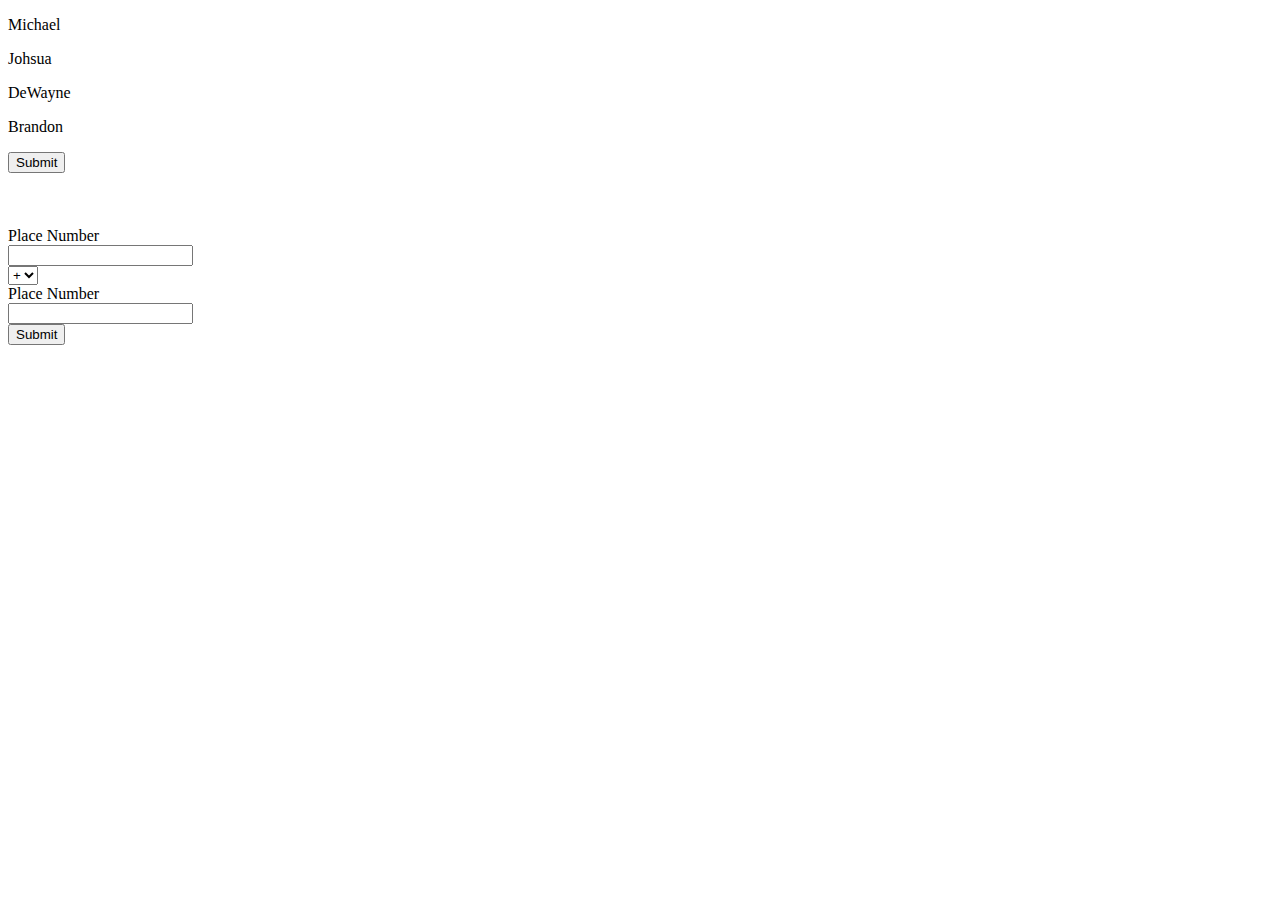
<file: index.html>
<!DOCTYPE html>
<html lang="en">
<head>
    <meta charset="UTF-8">
    <meta http-equiv="X-UA-Compatible" content="IE=edge">
    <meta name="viewport" content="width=device-width, initial-scale=1.0">
    <title>Document</title>
</head>
<body>
   <div class="manip">
    <p>Michael</p>
    <p>Johsua</p>
    <p>DeWayne</p>
    <p>Brandon</p>
    <button id="button">Submit</button>
   </div>
   <br>
   <br>
   <br>
   <div id="add">
    <label for="number1">Place Number</label>
    <br>
    <input  id = "number1" name="number1" type="number">
    <br>
    <select name="sign" id="sign">
        <option value="+">+</option>
        <option value="-">-</option>
        <option value="*">x</option>
        <option value="/">/</option>
    </select>
    <br>
    <label for="number1">Place Number</label>
    <br>
    <input type="number" name="number2" id="number2">
    <br>
    <button id="add-btn">Submit</button>
      <div id="number">

      </div>
   </div>

</body>
<script  src="index.js"></script>
</html>
</file>
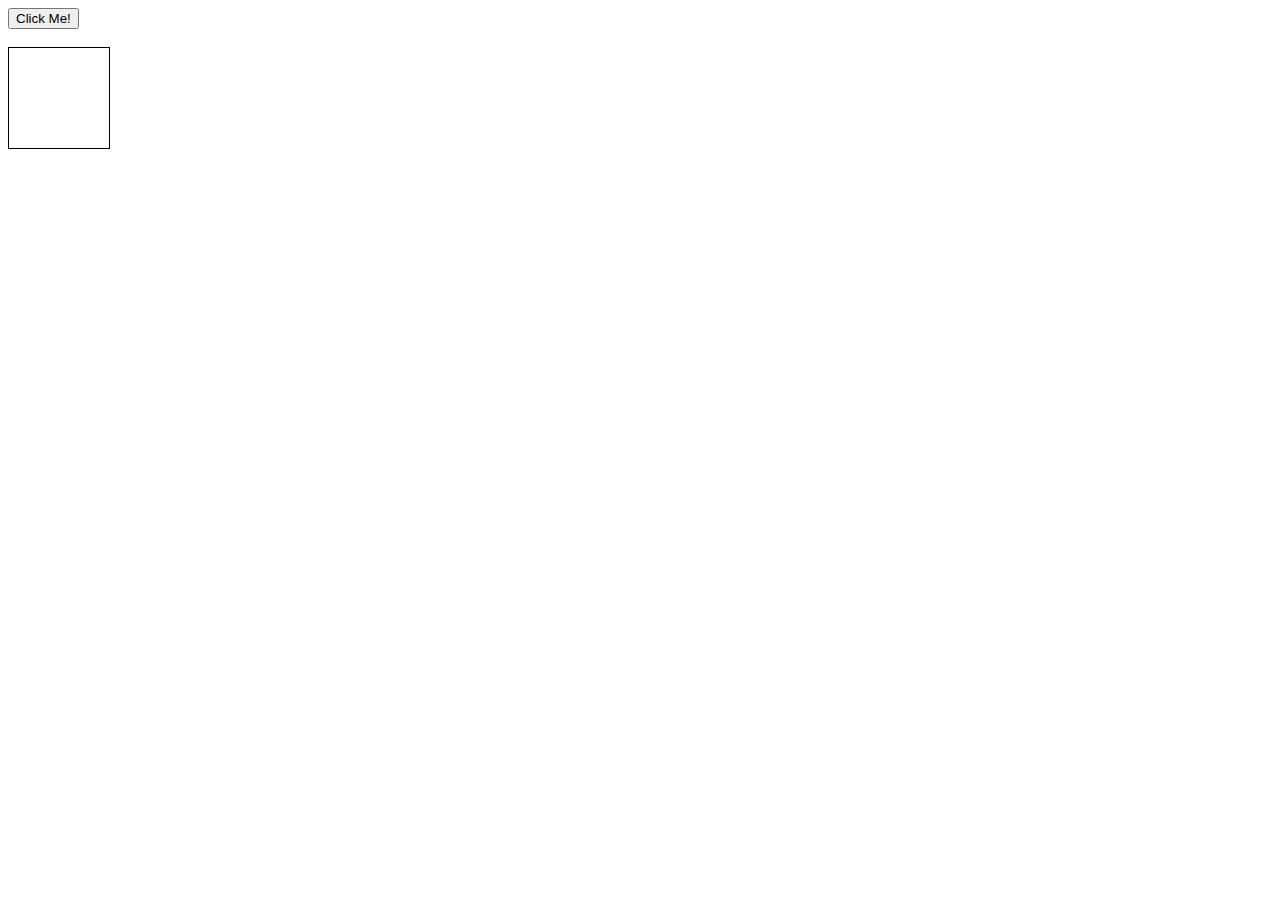
<file: callback.html>
<!DOCTYPE html>
<html lang="en">
<head>
    <meta charset="UTF-8">
    <meta http-equiv="X-UA-Compatible" content="IE=edge">
    <meta name="viewport" content="width=device-width, initial-scale=1.0">
    <title>Callback</title>
    <style>
        div{
            width: 100px;
            height: 100px;
            border: 1px black solid
        }

        .color{
            background: red
        }
    </style>
</head>
<body>
    <button id="click">Click Me!</button>
    <br>
    <br>
    <div></div>


</body>
<script  src="callback.js"></script>
</html>
</file>
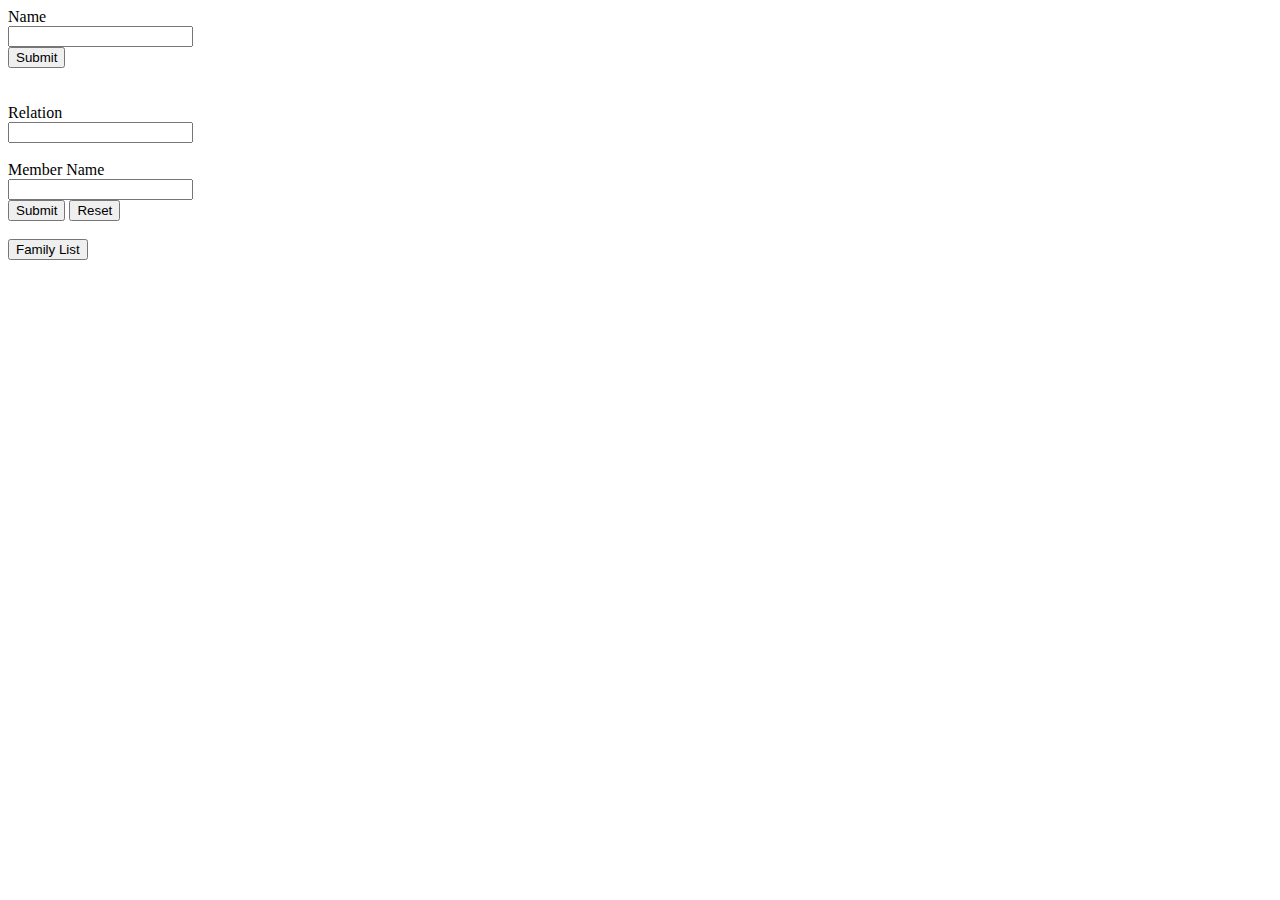
<file: family.html>
<!DOCTYPE html>
<html lang="en">
<head>
    <meta charset="UTF-8">
    <meta http-equiv="X-UA-Compatible" content="IE=edge">
    <meta name="viewport" content="width=device-width, initial-scale=1.0">
    <title>Document</title>
    <style>
        .create-family{
            width: 100px,
            
        }


    </style>
</head>
<body>
    <div class="create-name">
        <div class ="name">

            <label for="name">Name</label>
            <br>
            <input type="text" name="name" id="name">
            <br>
            <button id="make-name">Submit</button>
        </div>
        <br>
        <br>
        <div id="create-family">
            <label for="relation">Relation</label>
            <br>
            <input type="text" name="relation" id="relation">
            <br>
            <br>
            <label for="member-name">Member Name</label>
            <br>
            <input type="text" name="name" id="member-name">
            <br>
            <button id="make-family">Submit</button>
            <button id="remove-family">Reset</button>
             <br>
             <br>
             <div id="family">

              <button id="family-list">Family List</button>  
             </div>
            
        </div>
    </div>
</body>
<script  src="family.js"></script>
</html>
</file>
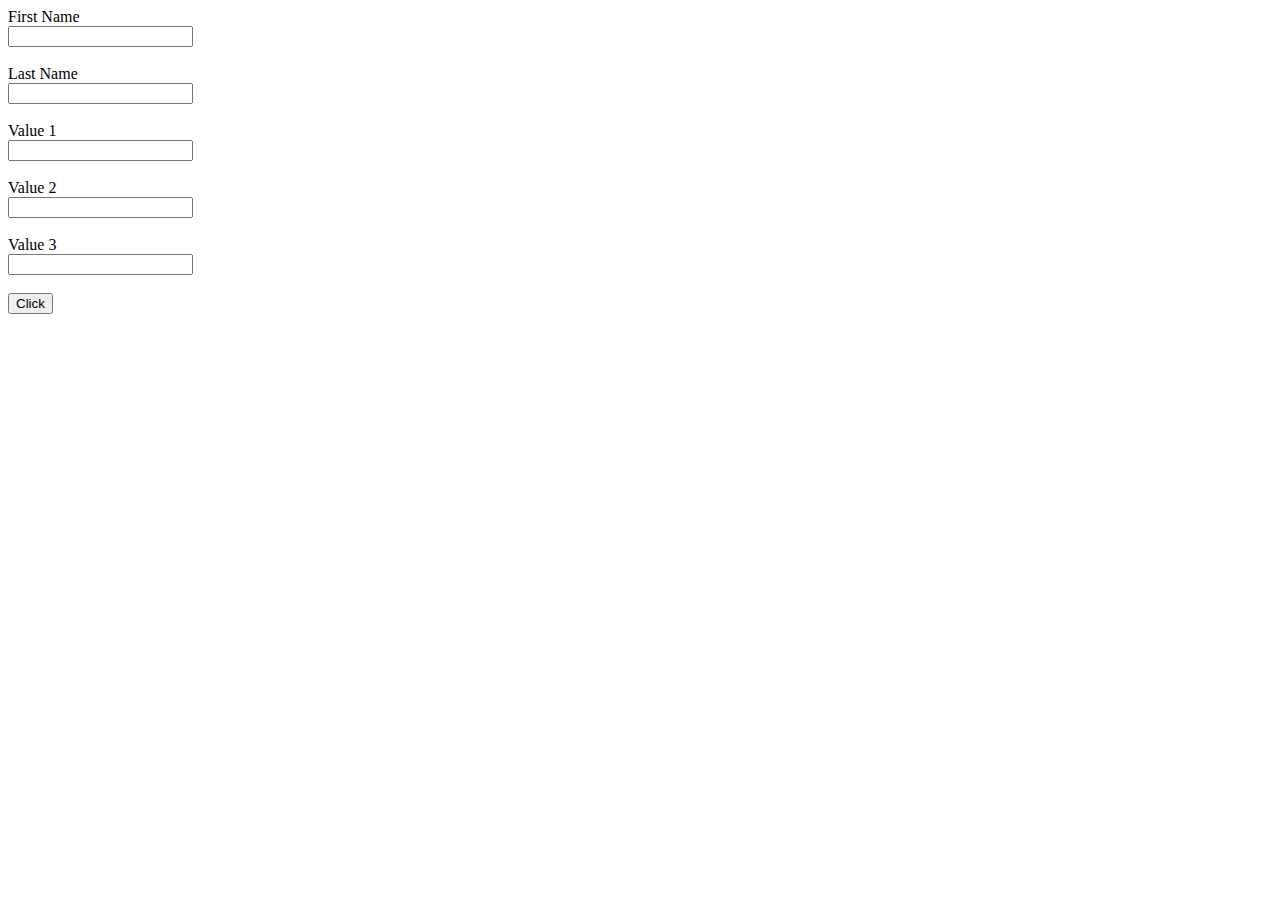
<file: iife.html>
<!DOCTYPE html>
<html lang="en">
<head>
    <meta charset="UTF-8">
    <meta http-equiv="X-UA-Compatible" content="IE=edge">
    <meta name="viewport" content="width=device-width, initial-scale=1.0">
    <title>Document</title>
</head>
<body>

    <div id="values">
        <label for="first-name">First Name</label>
        <br>
        <input type="text" id="first-name">
        <br>
        <br>
        <label for="last-name">Last Name</label>
        <br>
        <input type="text" name="last-name" id="last-name">
        <br>
        <br>
        <label for="value1">Value 1</label>
        <br>
        <input type="text" name="value2" id="value1">
        <br>
        <br>
        <label for="value2">Value 2</label>
        <br>
        <input type="text" name="value2" id="value2">
        <br>
        <br>
        <label for="value3">Value 3</label>
        <br>
        <input type="text" name="value3" id="value3">
        <br>
        <br>
        <button id="value-button">Click</button>
        <br>
        <br>
        <br>
        <div id="value-list"></div>

    </div>
    
</body>
<script  src="iife.js"></script>
</html>
</file>
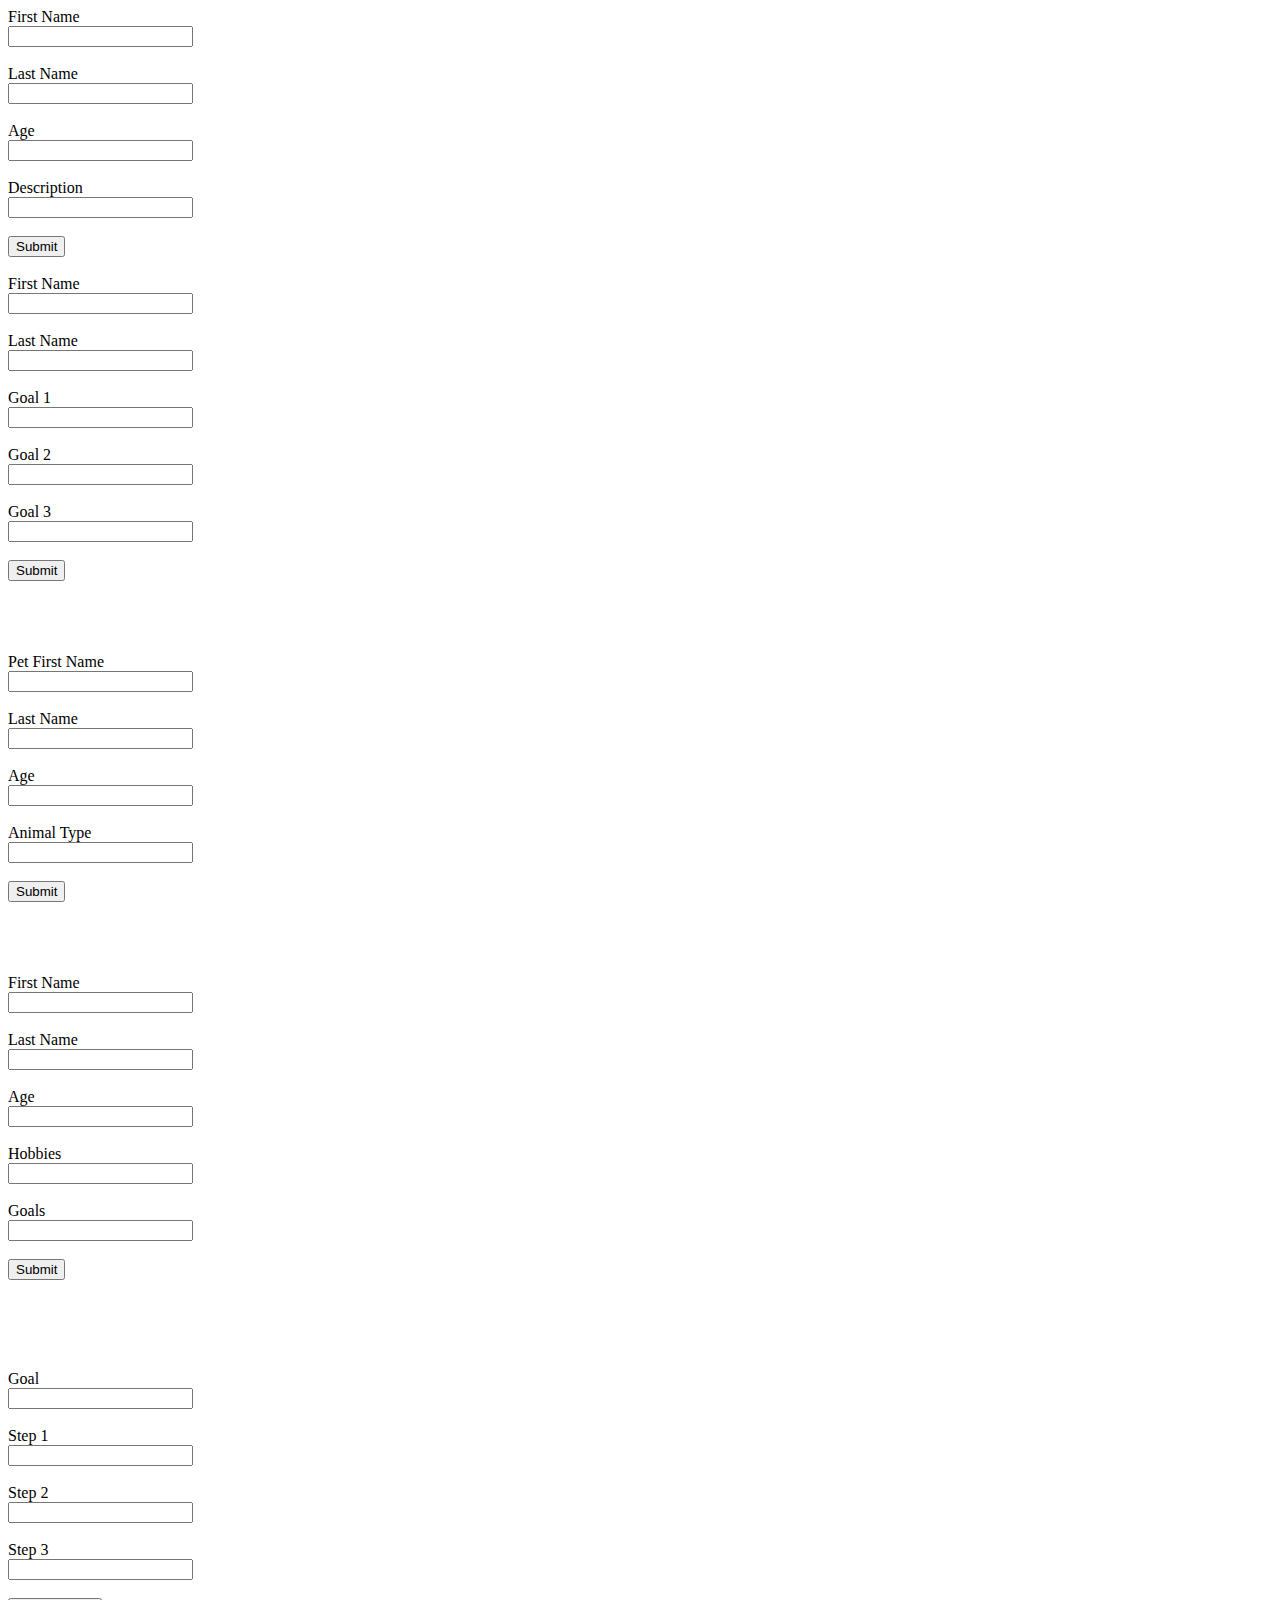
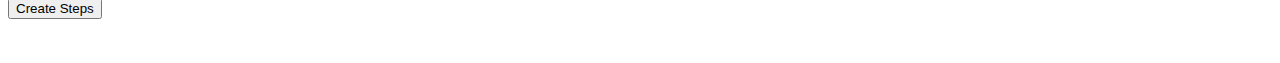
<file: section5.html>
<!DOCTYPE html>
<html lang="en">
<head>
    <meta charset="UTF-8">
    <meta http-equiv="X-UA-Compatible" content="IE=edge">
    <meta name="viewport" content="width=device-width, initial-scale=1.0">
    <title>Document</title>
</head>
<body>
    <div id ="apply">
        <label for="fname">First Name</label>
         <br>
        <input type="text" id="fname">
        <br>
        <br>
        <label for="lname">Last Name</label>
        <br>
        <input type="text" id="lname">
        <br>
        <br>
        <label for="age">Age</label>
        <br>
        <input type="number" id="age">
        <br>
        <br>
        <label for="decription">Description</label>
        <br>
        <input type="text" id="description">
         <br>
         <br>
         <button id = "your-info">Submit</button>
         

         <div id="info">



         </div>
         <br>
         <div id="goals">
            <label for="fName">First Name</label>
            <br>
            <input type="text" id="fName">
            <br>
            <br>
            <label for="lName">Last Name</label>
            <br>
            <input type="text" id="lName">
            <br>
            <br>
            <label for="goal1"> Goal 1</label>
            <br>
            <input type="text" id="goal1">
            <br>
            <br>
            <label for="goal2"> Goal 2</label>
            <br>
            <input type="text" id="goal2">
            <br>
            <br>
            <label for="goal3"> Goal 3</label>
            <br>
            <input type="text" id="goal3">
            <br>
            <br>
            <button id="goal-button">Submit</button>

            <div id="goal-list"></div>

         </div>

        
         <br>
         <br>
         <br>
         <br>
         

         <label for="first-name">Pet First Name</label>
         <br>
        <input type="text" id="first-name">
        <br>
        <br>
        <label for="last-name">Last Name</label>
        <br>
        <input type="text" id="last-name">
        <br>
        <br>
        <label for="pet-age">Age</label>
        <br>
        <input type="number" id="pet-age">
        <br>
        <br>
        <label for="type">Animal Type</label>
        <br>
        <input type="text" id="type">
         <br>
         <br>
         <button id ="pet-info">Submit</button>
         

         <div id="pet-info"></div>
         <br>
         <br>
         <br>
         <br>
         <label for="info-fname">First Name</label>
         <br>
        <input type="text" id="info-fname">
        <br>
        <br>
        <label for="info-lname">Last Name</label>
        <br>
        <input type="text" id="info-lname">
        <br>
        <br>
        <label for="info-age">Age</label>
        <br>
        <input type="number" id="info-age">
        <br>
        <br>
        <label for="info-hobbies">Hobbies</label>
        <br>
        <input type="text" id="info-hobbies">
         <br>
         <br>
         <label for="info-goals">Goals</label>
         <br>
         <input type="text" id="info-goals">
         <br>
         <br>
         <button id = "more-info">Submit</button>
         <br>
         <br>
         <br>
         <br>
         <div id="the-info"></div>
    </div>
    <br>
         <br>
    <div id="goal-steps">

        <label for="the-goal">Goal</label>
        <br>
        <input type="text" id="the-goal">
        <br>
        <br>
        <label for="step1">Step 1</label>
        <br>
        <input type="text" id="step1">
        <br>
        <br>
        <label for="step2">Step 2</label>
        <br>
        <input type="text" id="step2">
        <br>
        <br>
        <label for="step3">Step 3</label>
        <br>
        <input type="text" id="step3">
        <br>
        <br>
        <button id="steps-button">Create Steps</button>
        <br>
        <br>
        <br>
        <div id="the-plan"></div>
     </div>
</body>
<script  src="section5.js"></script>
</html>
</file>
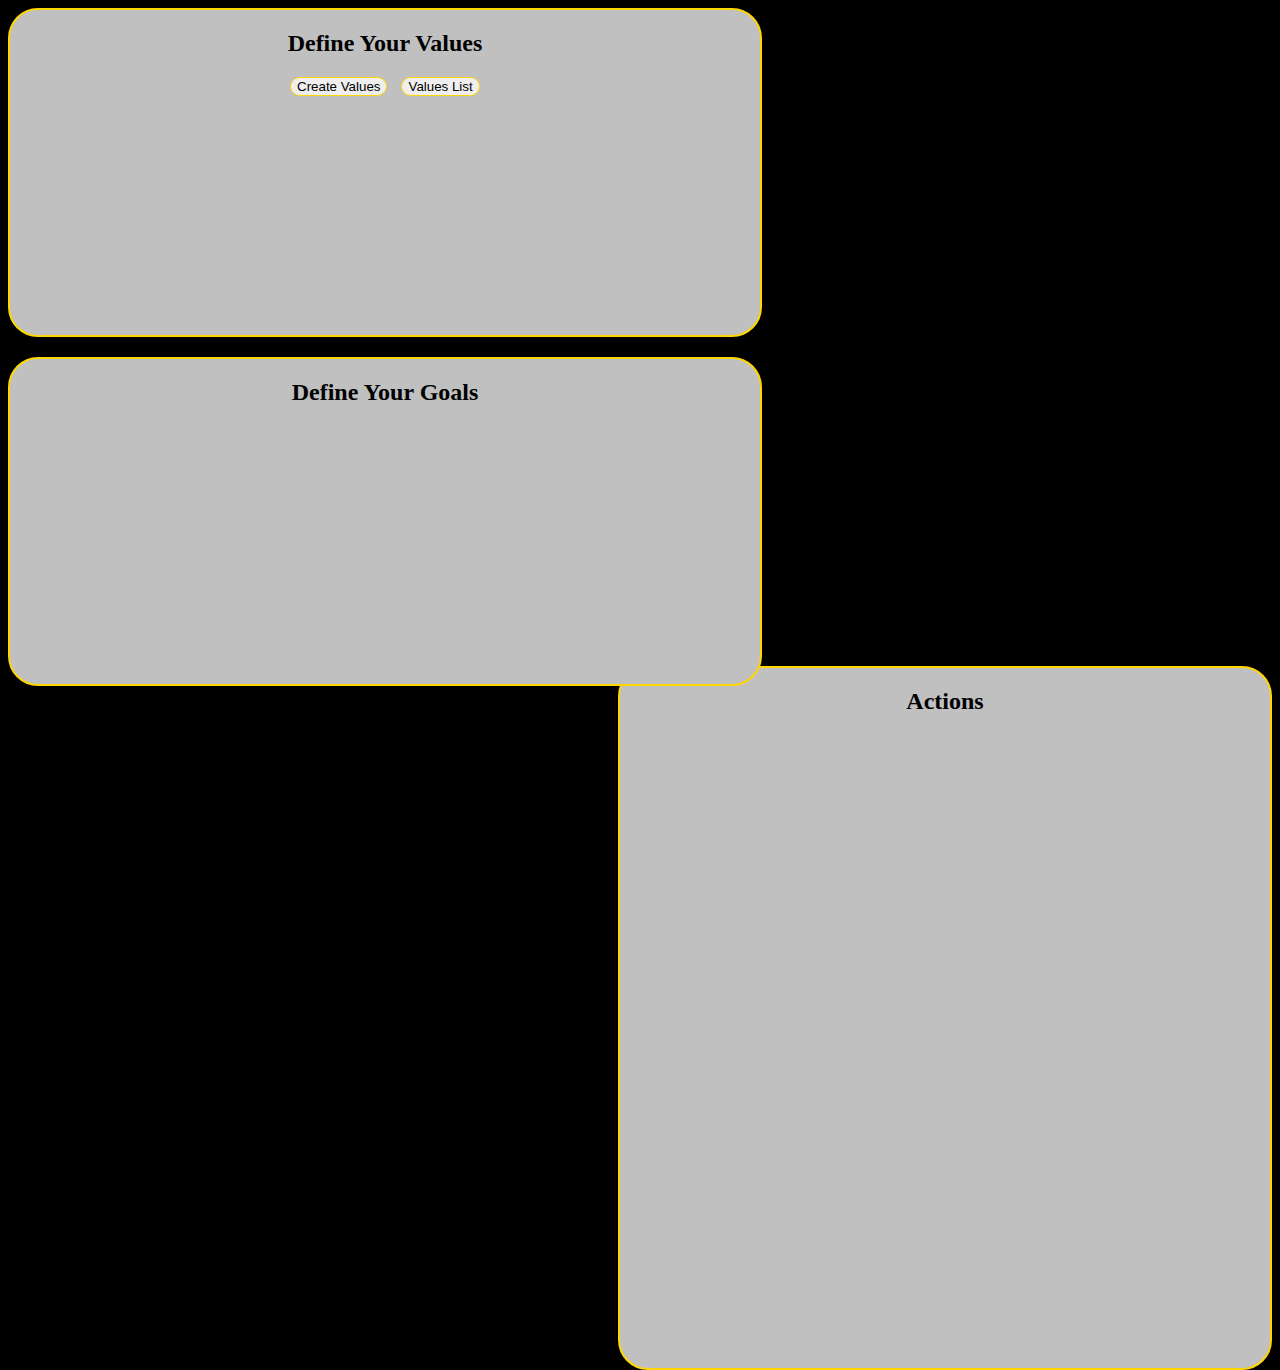
<file: todolist.html>
<!DOCTYPE html>
<html lang="en">
<head>
    <meta charset="UTF-8">
    <meta http-equiv="X-UA-Compatible" content="IE=edge">
    <meta name="viewport" content="width=device-width, initial-scale=1.0">
    <title>Document</title>
    <link rel="stylesheet" href="todolist.css">
</head>
<body>
    <div id="container">
        <div id="values">
            <h2>Define Your Values</h2>
            <button id="create-values">Create Values</button>
            <button id="values-list">Values List</button>
            

            <div id="create-value"></div>
           
        </div>
        <div id="goals">
            <h2>Define Your Goals</h2>
            <div id="create-goals"></div>
        </div>
    </div>
    <div id="actions">
        <h2>Actions</h2>
    </div>
</body>

<script  src="todolist.js"></script>
</html>
</file>
<file: todolist.css>
body{
    background: black
}
#container{

    width: 775px;
    float: left
}

#values{
    
    height: 325px;
    width: 750px;
    background: silver;
    border: 2px gold solid;
    border-radius: 30px;
    
}

#values h2{
    text-align: center
}

#goals{
    position: relative;
    top: 20px;
    height: 325px;
    width: 750px;
    background: silver;
    border: 2px gold solid;
    border-radius: 30px;
    
}

#goals h2{
    text-align: center
}

#actions{

    float: right;
    height: 700px;
    width: 650px;
    background: silver;
    border: 2px gold solid;
    border-radius: 30px;
}

#actions h2{
    text-align: center;
}

button#create-values{

    position: relative;
    left: 280px;
    border: 1px gold solid;
    border-radius: 10px;
}

button#values-list{

    position: relative;
    left: 290px;
    border: 1px gold solid;
    border-radius: 10px;
}

div.value-form{
    position: relative;
    margin-top: 2%;
    left: 37%
}

.value-form label:first-of-type{
    margin-left: 92px

}

.value-form label:last-of-type{
    margin-left: 80px

}

.value-form input[type="text"], textarea{
   background: gold;
   
}

.value-form input[type="text"]{
    width: 235px
}

button.make-value{

    position: relative;
    left: 60px;
    width: 100px;
    border: 1px gold solid;
    border-radius: 10px;
}

.display-myLife{
    box-sizing: border-box;
    width: 80%;
    position: relative;
    left: 10%;
    text-align: center
     
}

.display-myLife p:first-child{
    font-size: 175%;
    font-weight: 600;
    margin-bottom: 7px
}

.display-myLife p:nth-child(2){
    margin-top: 7px
}

button.submit-myLife{
    border: 1px gold solid;
    border-radius: 10px;
    width: 75px
}

.submit-myLife{
    border: 1px gold solid;
    border-radius: 10px;
    width: 75px
}

.display-myLife p:last-child{
   color: blue;
   font-size:75%
}

.display-myLife p:last-child:hover{
    text-decoration: underline;
    cursor: pointer
}

.ul-val{
    position: relative;
    box-sizing: border-box;
    width: 50%;
    left: 40%
}


.li-val{
    list-style: none;
    margin-bottom: 5px
}

.li-val:hover{
    text-decoration: underline;
    color: blue;
    cursor: pointer
}

#display-myLife p{
    text-align: center
}

#display-myLife p:first-child{
   font-size: 150%;
   font-weight: 600;
   margin-bottom: 0px
}

#display-myLife p:nth-child(2){
    font-size: 120%;
    font-weight: 500;
    margin-top: 10px
 }

 #display-myLife p:last-child{
    font-size: 75%;
    color: blue;
    
 }

 #display-myLife p:last-child:hover{
    text-decoration: underline;
    cursor: pointer
 }

 .update-list{
    margin-left: 38%;
    border: 1px gold solid;
    border-radius: 10px;
}

.add-goals{
    margin-left: 1%;
    border: 1px gold solid;
    border-radius: 10px;
}

div.update-form{
    position: relative;
    margin-top: 2%;
    left: 37%
}

.update-form label:first-of-type{
    margin-left: 92px

}

.update-form label:last-of-type{
    margin-left: 80px

}

.update-form input[type="text"], textarea{
   background: gold;
   
}

.update-form input[type="text"]{
    width: 235px
}

button.update-button{

    position: relative;
    left: 60px;
    width: 100px;
    border: 1px gold solid;
    border-radius: 10px;
}

#update-myLife{
    box-sizing: border-box;
    width: 80%;
    position: relative;
    left: 10%;
    text-align: center
}

#update-myLife p:first-child{
    font-size: 150%;
    font-weight: 600;
    margin-bottom: 0px
 }
 
 #update-myLife p:nth-child(2){
     font-size: 120%;
     font-weight: 500;
     margin-top: 10px
  }
 
  #update-myLife p:last-child{
     font-size: 75%;
     color: blue;
     
  }
 
  #update-myLife p:last-child:hover{
     text-decoration: underline;
     cursor: pointer
  }

  button.update-myValue{

    position: relative;
    width: 100px;
    border: 1px gold solid;
    border-radius: 10px;
}

.center{
    text-align: center
}

div.goal-form{
    position: relative;
    margin-top: 2%;
    left: 37%
}

.goal-form label:first-of-type{
    margin-left: 92px

}

.goal-form label:last-of-type{
    margin-left: 80px

}

.goal-form input[type="text"], textarea{
   background: gold;
   
}

.goal-form input[type="text"]{
    width: 235px
}

button.goal-button{

    position: relative;
    left: 60px;
    width: 100px;
    border: 1px gold solid;
    border-radius: 10px;
}

#double-check p{
    text-align: center
}

#double-check p:first-child{
   font-size: 150%;
   font-weight: 600;
   margin-bottom: 0px
}

#double-check p:nth-child(2){
    font-size: 120%;
    font-weight: 500;
    margin-top: 10px
 }

 #double-check p:last-child{
    font-size: 75%;
    color: blue;
    
 }

 #double-check p:last-child:hover{
    text-decoration: underline;
    cursor: pointer
 }

 button.submit-goal{

    position: relative;
    width: 100px;
    left: 44%;
    border: 1px gold solid;
    border-radius: 10px;
}
</file>
